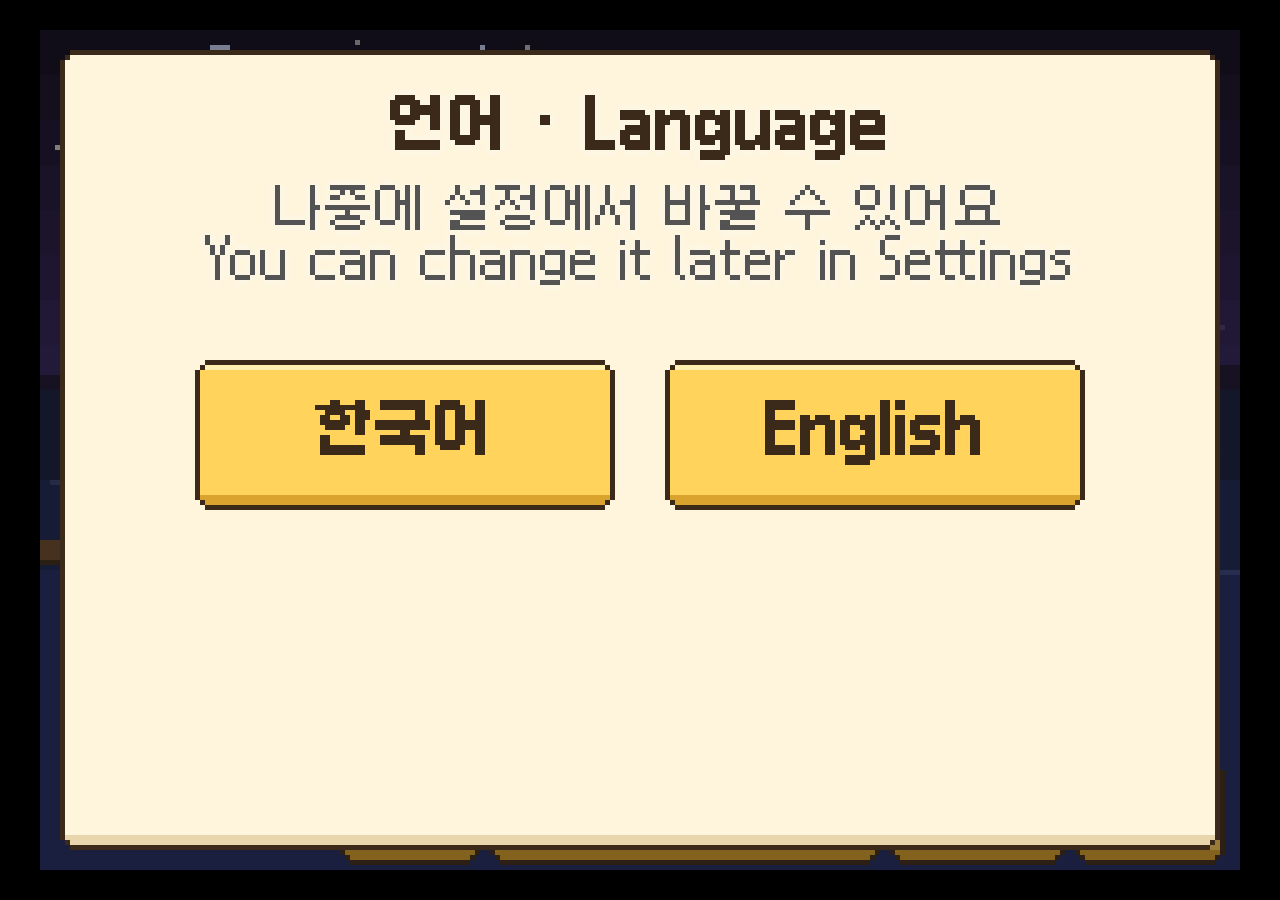
<file: games/galaxy-fishing/play/index.html>
<!DOCTYPE html>
<html lang="en">
	<head>
		<meta charset="utf-8">
		<meta name="viewport" content="width=device-width, user-scalable=no, initial-scale=1.0">
		<title>은하수 낚시 · Galaxy Fishing</title>
		<style>
html, body, #canvas {
	margin: 0;
	padding: 0;
	border: 0;
}

body {
	color: white;
	background-color: black;
	overflow: hidden;
	touch-action: none;
}

#canvas {
	display: block;
}

#canvas:focus {
	outline: none;
}

#status, #status-splash, #status-progress {
	position: absolute;
	left: 0;
	right: 0;
}

#status, #status-splash {
	top: 0;
	bottom: 0;
}

#status {
	background-color: #fde9c9;
	display: flex;
	flex-direction: column;
	justify-content: center;
	align-items: center;
	visibility: hidden;
}

#status-splash {
	max-height: 100%;
	max-width: 100%;
	margin: auto;
}

#status-splash.show-image--false {
	display: none;
}

#status-splash.fullsize--true {
	height: 100%;
	width: 100%;
	object-fit: contain;
}

#status-splash.use-filter--false {
	image-rendering: pixelated;
}

#status-progress, #status-notice {
	display: none;
}

#status-progress {
	bottom: 10%;
	width: 50%;
	margin: 0 auto;
}

#status-notice {
	background-color: #5b3943;
	border-radius: 0.5rem;
	border: 1px solid #9b3943;
	color: #e0e0e0;
	font-family: 'Noto Sans', 'Droid Sans', Arial, sans-serif;
	line-height: 1.3;
	margin: 0 2rem;
	overflow: hidden;
	padding: 1rem;
	text-align: center;
	z-index: 1;
}
		</style>
		<link id="-gd-engine-icon" rel="icon" type="image/png" href="index.icon.png" />
<link rel="apple-touch-icon" href="index.apple-touch-icon.png"/>

	</head>
	<body>
		<canvas id="canvas">
			Your browser does not support the canvas tag.
		</canvas>

		<noscript>
			Your browser does not support JavaScript.
		</noscript>

		<div id="status">
			<img id="status-splash" class="show-image--true fullsize--true use-filter--false" src="index.png" alt="">
			<progress id="status-progress"></progress>
			<div id="status-notice"></div>
		</div>

		<script src="index.js"></script>
		<script>
const GODOT_CONFIG = {"args":[],"canvasResizePolicy":2,"emscriptenPoolSize":8,"ensureCrossOriginIsolationHeaders":true,"executable":"index","experimentalVK":false,"fileSizes":{"index.pck":6489096,"index.wasm":39514754},"focusCanvas":true,"gdextensionLibs":[],"godotPoolSize":4};
const GODOT_THREADS_ENABLED = false;
const engine = new Engine(GODOT_CONFIG);

(function () {
	const statusOverlay = document.getElementById('status');
	const statusProgress = document.getElementById('status-progress');
	const statusNotice = document.getElementById('status-notice');

	let initializing = true;
	let statusMode = '';

	function setStatusMode(mode) {
		if (statusMode === mode || !initializing) {
			return;
		}
		if (mode === 'hidden') {
			statusOverlay.remove();
			initializing = false;
			return;
		}
		statusOverlay.style.visibility = 'visible';
		statusProgress.style.display = mode === 'progress' ? 'block' : 'none';
		statusNotice.style.display = mode === 'notice' ? 'block' : 'none';
		statusMode = mode;
	}

	function setStatusNotice(text) {
		while (statusNotice.lastChild) {
			statusNotice.removeChild(statusNotice.lastChild);
		}
		const lines = text.split('\n');
		lines.forEach((line) => {
			statusNotice.appendChild(document.createTextNode(line));
			statusNotice.appendChild(document.createElement('br'));
		});
	}

	function displayFailureNotice(err) {
		console.error(err);
		if (err instanceof Error) {
			setStatusNotice(err.message);
		} else if (typeof err === 'string') {
			setStatusNotice(err);
		} else {
			setStatusNotice('An unknown error occurred.');
		}
		setStatusMode('notice');
		initializing = false;
	}

	const missing = Engine.getMissingFeatures({
		threads: GODOT_THREADS_ENABLED,
	});

	if (missing.length !== 0) {
		if (GODOT_CONFIG['serviceWorker'] && GODOT_CONFIG['ensureCrossOriginIsolationHeaders'] && 'serviceWorker' in navigator) {
			let serviceWorkerRegistrationPromise;
			try {
				serviceWorkerRegistrationPromise = navigator.serviceWorker.getRegistration();
			} catch (err) {
				serviceWorkerRegistrationPromise = Promise.reject(new Error('Service worker registration failed.'));
			}
			// There's a chance that installing the service worker would fix the issue
			Promise.race([
				serviceWorkerRegistrationPromise.then((registration) => {
					if (registration != null) {
						return Promise.reject(new Error('Service worker already exists.'));
					}
					return registration;
				}).then(() => engine.installServiceWorker()),
				// For some reason, `getRegistration()` can stall
				new Promise((resolve) => {
					setTimeout(() => resolve(), 2000);
				}),
			]).then(() => {
				// Reload if there was no error.
				window.location.reload();
			}).catch((err) => {
				console.error('Error while registering service worker:', err);
			});
		} else {
			// Display the message as usual
			const missingMsg = 'Error\nThe following features required to run Godot projects on the Web are missing:\n';
			displayFailureNotice(missingMsg + missing.join('\n'));
		}
	} else {
		setStatusMode('progress');
		engine.startGame({
			'onProgress': function (current, total) {
				if (current > 0 && total > 0) {
					statusProgress.value = current;
					statusProgress.max = total;
				} else {
					statusProgress.removeAttribute('value');
					statusProgress.removeAttribute('max');
				}
			},
		}).then(() => {
			setStatusMode('hidden');
		}, displayFailureNotice);
	}
}());
		</script>
	</body>
</html>
</file>
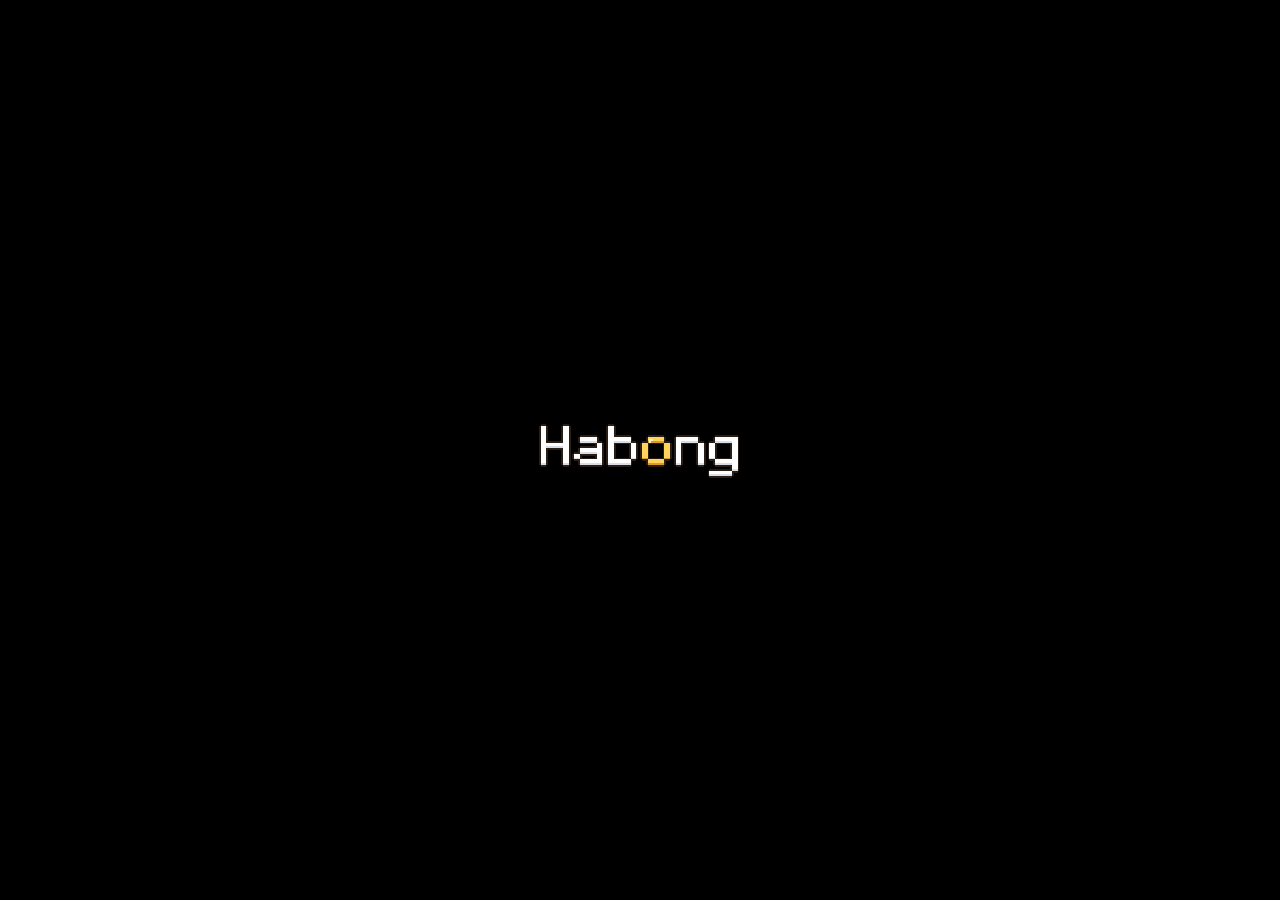
<file: games/lucky-blood/play/index.html>
<!DOCTYPE html>
<html lang="en">
	<head>
		<meta charset="utf-8">
		<meta name="viewport" content="width=device-width, user-scalable=no, initial-scale=1.0">
		<title>운빨블러드 · Habong</title>
		<style>
html, body, #canvas {
	margin: 0;
	padding: 0;
	border: 0;
}

body {
	color: white;
	background-color: black;
	overflow: hidden;
	touch-action: none;
}

#canvas {
	display: block;
}

#canvas:focus {
	outline: none;
}

#status, #status-splash, #status-progress {
	position: absolute;
	left: 0;
	right: 0;
}

#status, #status-splash {
	top: 0;
	bottom: 0;
}

#status {
	background-color: #000000;
	display: flex;
	flex-direction: column;
	justify-content: center;
	align-items: center;
	visibility: hidden;
}

#status-splash {
	max-height: 100%;
	max-width: 100%;
	margin: auto;
}

#status-splash.show-image--false {
	display: none;
}

#status-splash.fullsize--true {
	height: 100%;
	width: 100%;
	object-fit: contain;
}

#status-splash.use-filter--false {
	image-rendering: pixelated;
}

#status-progress, #status-notice {
	display: none;
}

#status-progress {
	bottom: 10%;
	width: 50%;
	margin: 0 auto;
}

#status-notice {
	background-color: #5b3943;
	border-radius: 0.5rem;
	border: 1px solid #9b3943;
	color: #e0e0e0;
	font-family: 'Noto Sans', 'Droid Sans', Arial, sans-serif;
	line-height: 1.3;
	margin: 0 2rem;
	overflow: hidden;
	padding: 1rem;
	text-align: center;
	z-index: 1;
}
		</style>
		<link id="-gd-engine-icon" rel="icon" type="image/png" href="index.icon.png" />
<link rel="apple-touch-icon" href="index.apple-touch-icon.png"/>

	</head>
	<body>
		<canvas id="canvas">
			Your browser does not support the canvas tag.
		</canvas>

		<noscript>
			Your browser does not support JavaScript.
		</noscript>

		<div id="status">
			<img id="status-splash" class="show-image--false fullsize--true use-filter--true" src="index.png" alt="">
			<progress id="status-progress"></progress>
			<div id="status-notice"></div>
		</div>

		<script src="index.js?v=20261021173532"></script>
		<script>
const GODOT_CONFIG = {"args":[],"canvasResizePolicy":2,"emscriptenPoolSize":8,"ensureCrossOriginIsolationHeaders":true,"executable":"index","mainPack":"index.pck?v=20261021173532","experimentalVK":false,"fileSizes":{"index.pck":1692384,"index.wasm":39514754},"focusCanvas":true,"gdextensionLibs":[],"godotPoolSize":4};
const GODOT_THREADS_ENABLED = false;
const engine = new Engine(GODOT_CONFIG);

(function () {
	const statusOverlay = document.getElementById('status');
	const statusProgress = document.getElementById('status-progress');
	const statusNotice = document.getElementById('status-notice');

	let initializing = true;
	let statusMode = '';

	function setStatusMode(mode) {
		if (statusMode === mode || !initializing) {
			return;
		}
		if (mode === 'hidden') {
			statusOverlay.remove();
			initializing = false;
			return;
		}
		statusOverlay.style.visibility = 'visible';
		statusProgress.style.display = mode === 'progress' ? 'block' : 'none';
		statusNotice.style.display = mode === 'notice' ? 'block' : 'none';
		statusMode = mode;
	}

	function setStatusNotice(text) {
		while (statusNotice.lastChild) {
			statusNotice.removeChild(statusNotice.lastChild);
		}
		const lines = text.split('\n');
		lines.forEach((line) => {
			statusNotice.appendChild(document.createTextNode(line));
			statusNotice.appendChild(document.createElement('br'));
		});
	}

	function displayFailureNotice(err) {
		console.error(err);
		if (err instanceof Error) {
			setStatusNotice(err.message);
		} else if (typeof err === 'string') {
			setStatusNotice(err);
		} else {
			setStatusNotice('An unknown error occurred.');
		}
		setStatusMode('notice');
		initializing = false;
	}

	const missing = Engine.getMissingFeatures({
		threads: GODOT_THREADS_ENABLED,
	});

	if (missing.length !== 0) {
		if (GODOT_CONFIG['serviceWorker'] && GODOT_CONFIG['ensureCrossOriginIsolationHeaders'] && 'serviceWorker' in navigator) {
			let serviceWorkerRegistrationPromise;
			try {
				serviceWorkerRegistrationPromise = navigator.serviceWorker.getRegistration();
			} catch (err) {
				serviceWorkerRegistrationPromise = Promise.reject(new Error('Service worker registration failed.'));
			}
			// There's a chance that installing the service worker would fix the issue
			Promise.race([
				serviceWorkerRegistrationPromise.then((registration) => {
					if (registration != null) {
						return Promise.reject(new Error('Service worker already exists.'));
					}
					return registration;
				}).then(() => engine.installServiceWorker()),
				// For some reason, `getRegistration()` can stall
				new Promise((resolve) => {
					setTimeout(() => resolve(), 2000);
				}),
			]).then(() => {
				// Reload if there was no error.
				window.location.reload();
			}).catch((err) => {
				console.error('Error while registering service worker:', err);
			});
		} else {
			// Display the message as usual
			const missingMsg = 'Error\nThe following features required to run Godot projects on the Web are missing:\n';
			displayFailureNotice(missingMsg + missing.join('\n'));
		}
	} else {
		setStatusMode('progress');
		engine.startGame({
			'onProgress': function (current, total) {
				if (current > 0 && total > 0) {
					statusProgress.value = current;
					statusProgress.max = total;
				} else {
					statusProgress.removeAttribute('value');
					statusProgress.removeAttribute('max');
				}
			},
		}).then(() => {
			setStatusMode('hidden');
		}, displayFailureNotice);
	}
}());
		</script>
	</body>
</html>
</file>
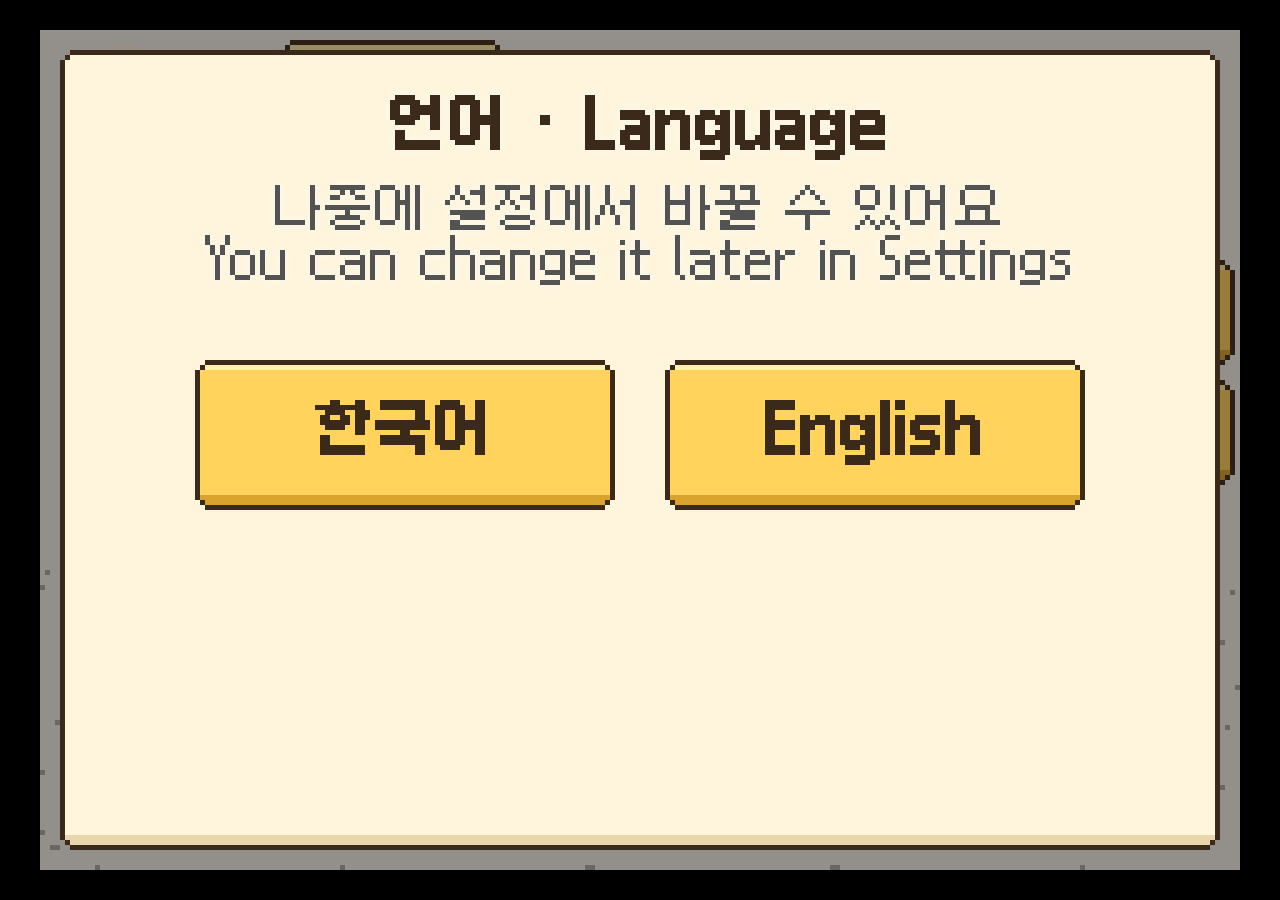
<file: games/pixelrun-dino/play/index.html>
<!DOCTYPE html>
<html lang="en">
	<head>
		<meta charset="utf-8">
		<meta name="viewport" content="width=device-width, user-scalable=no, initial-scale=1.0">
		<title>픽셀런 다이노 · PixelRun Dino</title>
		<style>
html, body, #canvas {
	margin: 0;
	padding: 0;
	border: 0;
}

body {
	color: white;
	background-color: black;
	overflow: hidden;
	touch-action: none;
}

#canvas {
	display: block;
}

#canvas:focus {
	outline: none;
}

#status, #status-splash, #status-progress {
	position: absolute;
	left: 0;
	right: 0;
}

#status, #status-splash {
	top: 0;
	bottom: 0;
}

#status {
	background-color: #fde9c9;
	display: flex;
	flex-direction: column;
	justify-content: center;
	align-items: center;
	visibility: hidden;
}

#status-splash {
	max-height: 100%;
	max-width: 100%;
	margin: auto;
}

#status-splash.show-image--false {
	display: none;
}

#status-splash.fullsize--true {
	height: 100%;
	width: 100%;
	object-fit: contain;
}

#status-splash.use-filter--false {
	image-rendering: pixelated;
}

#status-progress, #status-notice {
	display: none;
}

#status-progress {
	bottom: 10%;
	width: 50%;
	margin: 0 auto;
}

#status-notice {
	background-color: #5b3943;
	border-radius: 0.5rem;
	border: 1px solid #9b3943;
	color: #e0e0e0;
	font-family: 'Noto Sans', 'Droid Sans', Arial, sans-serif;
	line-height: 1.3;
	margin: 0 2rem;
	overflow: hidden;
	padding: 1rem;
	text-align: center;
	z-index: 1;
}
		</style>
		<link id="-gd-engine-icon" rel="icon" type="image/png" href="index.icon.png" />
<link rel="apple-touch-icon" href="index.apple-touch-icon.png"/>

	</head>
	<body>
		<canvas id="canvas">
			Your browser does not support the canvas tag.
		</canvas>

		<noscript>
			Your browser does not support JavaScript.
		</noscript>

		<div id="status">
			<img id="status-splash" class="show-image--true fullsize--true use-filter--false" src="index.png" alt="">
			<progress id="status-progress"></progress>
			<div id="status-notice"></div>
		</div>

		<script src="index.js"></script>
		<script>
const GODOT_CONFIG = {"args":[],"canvasResizePolicy":2,"emscriptenPoolSize":8,"ensureCrossOriginIsolationHeaders":true,"executable":"index","experimentalVK":false,"fileSizes":{"index.pck":6491028,"index.wasm":39514754},"focusCanvas":true,"gdextensionLibs":[],"godotPoolSize":4};
const GODOT_THREADS_ENABLED = false;
const engine = new Engine(GODOT_CONFIG);

(function () {
	const statusOverlay = document.getElementById('status');
	const statusProgress = document.getElementById('status-progress');
	const statusNotice = document.getElementById('status-notice');

	let initializing = true;
	let statusMode = '';

	function setStatusMode(mode) {
		if (statusMode === mode || !initializing) {
			return;
		}
		if (mode === 'hidden') {
			statusOverlay.remove();
			initializing = false;
			return;
		}
		statusOverlay.style.visibility = 'visible';
		statusProgress.style.display = mode === 'progress' ? 'block' : 'none';
		statusNotice.style.display = mode === 'notice' ? 'block' : 'none';
		statusMode = mode;
	}

	function setStatusNotice(text) {
		while (statusNotice.lastChild) {
			statusNotice.removeChild(statusNotice.lastChild);
		}
		const lines = text.split('\n');
		lines.forEach((line) => {
			statusNotice.appendChild(document.createTextNode(line));
			statusNotice.appendChild(document.createElement('br'));
		});
	}

	function displayFailureNotice(err) {
		console.error(err);
		if (err instanceof Error) {
			setStatusNotice(err.message);
		} else if (typeof err === 'string') {
			setStatusNotice(err);
		} else {
			setStatusNotice('An unknown error occurred.');
		}
		setStatusMode('notice');
		initializing = false;
	}

	const missing = Engine.getMissingFeatures({
		threads: GODOT_THREADS_ENABLED,
	});

	if (missing.length !== 0) {
		if (GODOT_CONFIG['serviceWorker'] && GODOT_CONFIG['ensureCrossOriginIsolationHeaders'] && 'serviceWorker' in navigator) {
			let serviceWorkerRegistrationPromise;
			try {
				serviceWorkerRegistrationPromise = navigator.serviceWorker.getRegistration();
			} catch (err) {
				serviceWorkerRegistrationPromise = Promise.reject(new Error('Service worker registration failed.'));
			}
			// There's a chance that installing the service worker would fix the issue
			Promise.race([
				serviceWorkerRegistrationPromise.then((registration) => {
					if (registration != null) {
						return Promise.reject(new Error('Service worker already exists.'));
					}
					return registration;
				}).then(() => engine.installServiceWorker()),
				// For some reason, `getRegistration()` can stall
				new Promise((resolve) => {
					setTimeout(() => resolve(), 2000);
				}),
			]).then(() => {
				// Reload if there was no error.
				window.location.reload();
			}).catch((err) => {
				console.error('Error while registering service worker:', err);
			});
		} else {
			// Display the message as usual
			const missingMsg = 'Error\nThe following features required to run Godot projects on the Web are missing:\n';
			displayFailureNotice(missingMsg + missing.join('\n'));
		}
	} else {
		setStatusMode('progress');
		engine.startGame({
			'onProgress': function (current, total) {
				if (current > 0 && total > 0) {
					statusProgress.value = current;
					statusProgress.max = total;
				} else {
					statusProgress.removeAttribute('value');
					statusProgress.removeAttribute('max');
				}
			},
		}).then(() => {
			setStatusMode('hidden');
		}, displayFailureNotice);
	}
}());
		</script>
	</body>
</html>
</file>
